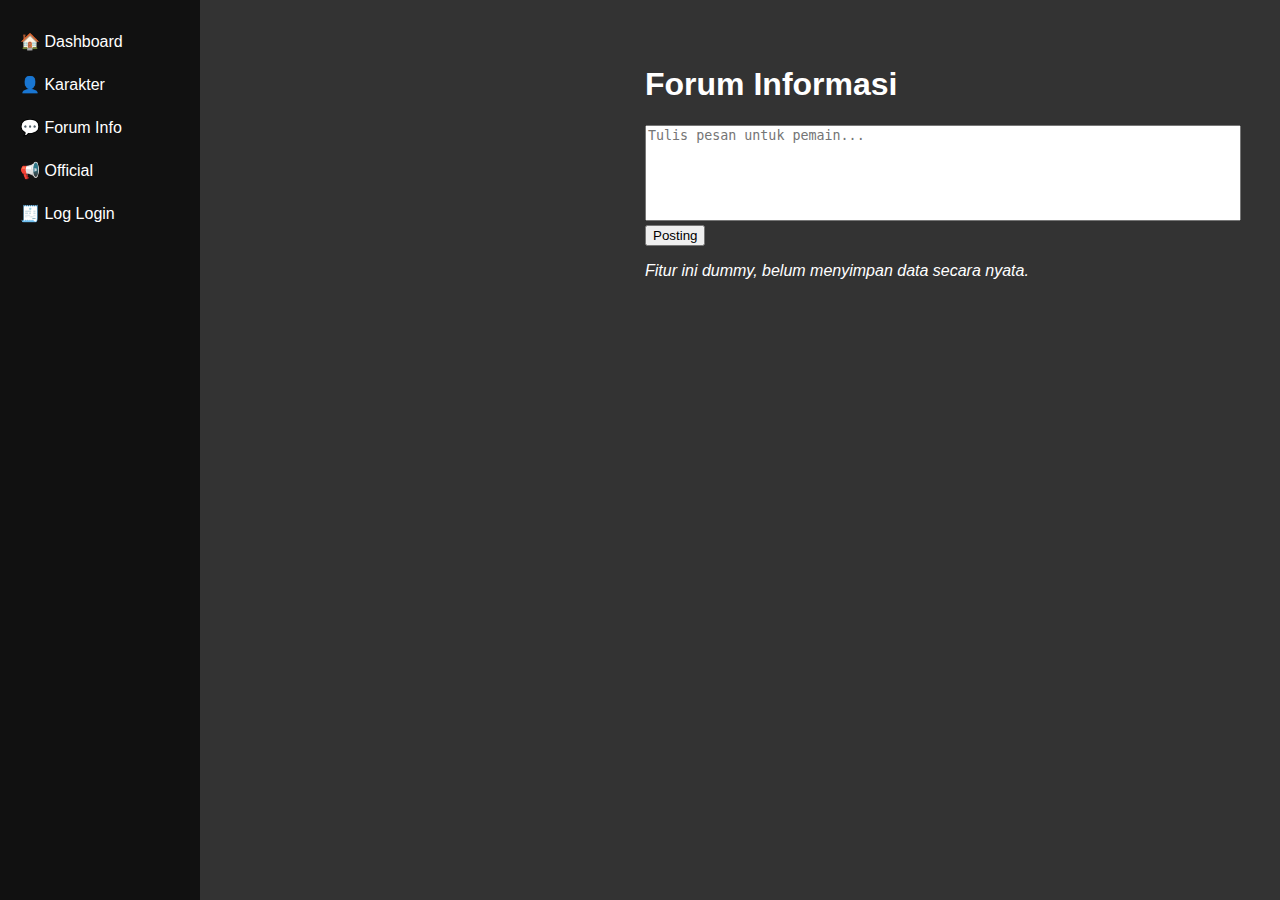
<file: forum.html>
<!DOCTYPE html>
<html>
<head><meta charset="UTF-8"><title>Forum Info</title><link rel="stylesheet" href="style.css"></head>
<body>

<div class="sidebar">
    
    <a href="index.html">🏠 Dashboard</a>
    <a href="karakter.html">👤 Karakter</a>
    <a href="forum.html">💬 Forum Info</a>
    <a href="official.html">📢 Official</a>
    <a href="log.html">🧾 Log Login</a>
</div>

<div class="main-content"><div class="menu-toggle" onclick="toggleSidebar()">☰</div>
<div class="menu-toggle" onclick="toggleSidebar()">☰</div>



    <div class="overlay"></div>
    

<div class="main-content">
<div class="main-content">

    <div class="main fade">
        <h1>Forum Informasi</h1>
        <form class="form-card">
            <textarea placeholder="Tulis pesan untuk pemain..." rows="6" style="width:100%;resize:none;"></textarea>
            <button type="submit">Posting</button>
        </form>
        <p><i>Fitur ini dummy, belum menyimpan data secara nyata.</i></p>
    </div>

<script>
function toggleSidebar() {
    var sidebar = document.querySelector('.sidebar');
    sidebar.classList.toggle('sidebar-hidden');
}

    // Simpan juga ke localStorage untuk dashboard
    const stored = JSON.parse(localStorage.getItem("dashboardMessages") || "[]");
    stored.unshift({ time, msg });
    localStorage.setItem("dashboardMessages", JSON.stringify(stored));
</script>


</div></div></div>
<script>
function toggleSidebar() {
    const sidebar = document.querySelector('.sidebar');
    sidebar.classList.toggle('sidebar-visible');
}
</script>

</body>
</html>
</file>
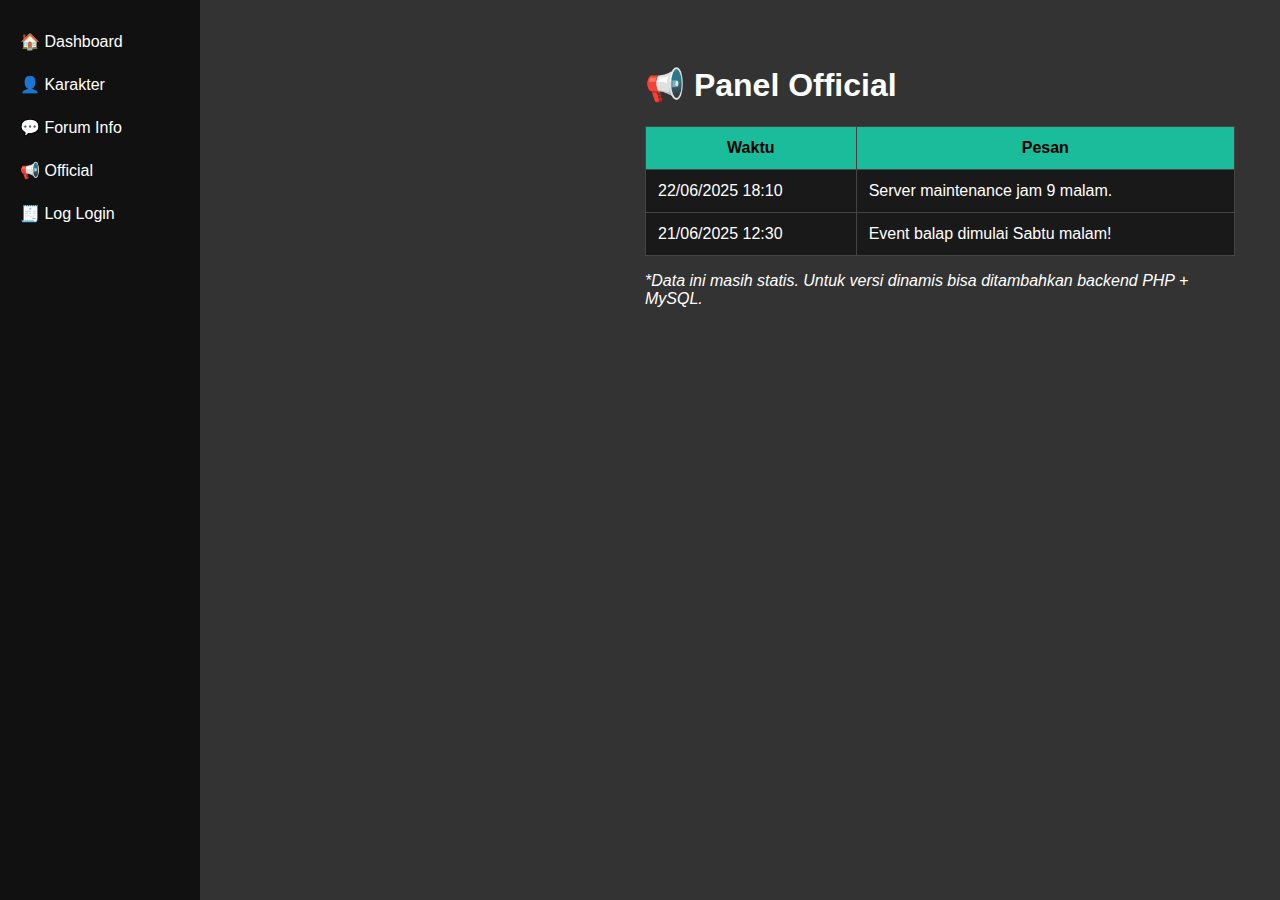
<file: official.html>
<!DOCTYPE html>
<html>
<head>
    <meta charset="UTF-8">
    <title>Official Panel</title>
    <link rel="stylesheet" href="style.css">
    <style>
        .official-table {
            width: 100%;
            border-collapse: collapse;
            background-color: rgba(0, 0, 0, 0.5);
            margin-top: 20px;
        }
        .official-table th, .official-table td {
            padding: 12px;
            border: 1px solid #444;
            color: #fff;
        }
        .official-table th {
            background-color: #1abc9c;
            color: #000;
        }
    </style>
</head>
<body>

<div class="sidebar">
    
    <a href="index.html">🏠 Dashboard</a>
    <a href="karakter.html">👤 Karakter</a>
    <a href="forum.html">💬 Forum Info</a>
    <a href="official.html">📢 Official</a>
    <a href="log.html">🧾 Log Login</a>
</div>

<div class="main-content"><div class="menu-toggle" onclick="toggleSidebar()">☰</div>
<div class="menu-toggle" onclick="toggleSidebar()">☰</div>



    <div class="overlay"></div>
    

<div class="main-content">
<div class="main-content">

    <div class="main fade">
        <h1>📢 Panel Official</h1>
        <table class="official-table">
            <thead>
                <tr>
                    <th>Waktu</th>
                    <th>Pesan</th>
                </tr>
            </thead>
            <tbody>
                <tr>
                    <td>22/06/2025 18:10</td>
                    <td>Server maintenance jam 9 malam.</td>
                </tr>
                <tr>
                    <td>21/06/2025 12:30</td>
                    <td>Event balap dimulai Sabtu malam!</td>
                </tr>
            </tbody>
        </table>
        <p><i>*Data ini masih statis. Untuk versi dinamis bisa ditambahkan backend PHP + MySQL.</i></p>
    </div>



</div></div></div>
<script>
function toggleSidebar() {
    const sidebar = document.querySelector('.sidebar');
    sidebar.classList.toggle('sidebar-visible');
}
</script>

</body>
</html>
</file>
<file: style.css>
body {
    margin: 0;
    font-family: Arial, sans-serif;
    background-color: #333;
    color: white;
}

/* Sidebar */
.sidebar {
    position: fixed;
    top: 0;
    left: -200px;
    width: 200px;
    height: 100%;
    background-color: #111;
    overflow-x: hidden;
    transition: left 0.3s ease;
    z-index: 1000;
    padding-top: 20px;
}

.sidebar a {
    display: block;
    color: white;
    padding: 12px 20px;
    text-decoration: none;
}

.sidebar a:hover {
    background-color: #575757;
}

.sidebar.sidebar-visible {
    left: 0;
}

/* Toggle button */
.menu-toggle {
    position: fixed;
    top: 15px;
    left: 15px;
    font-size: 28px;
    color: white;
    background: rgba(0,0,0,0.6);
    padding: 10px;
    border-radius: 5px;
    z-index: 1100;
    cursor: pointer;
}

/* Konten */
.main-content {
    padding: 15px;
    margin-left: 0;
    transition: margin-left 0.3s ease;
}

@media screen and (min-width: 769px) {
    .sidebar {
        left: 0;
    }
    .menu-toggle {
        display: none;
    }
    .main-content {
        margin-left: 200px;
    }
}
</file>
